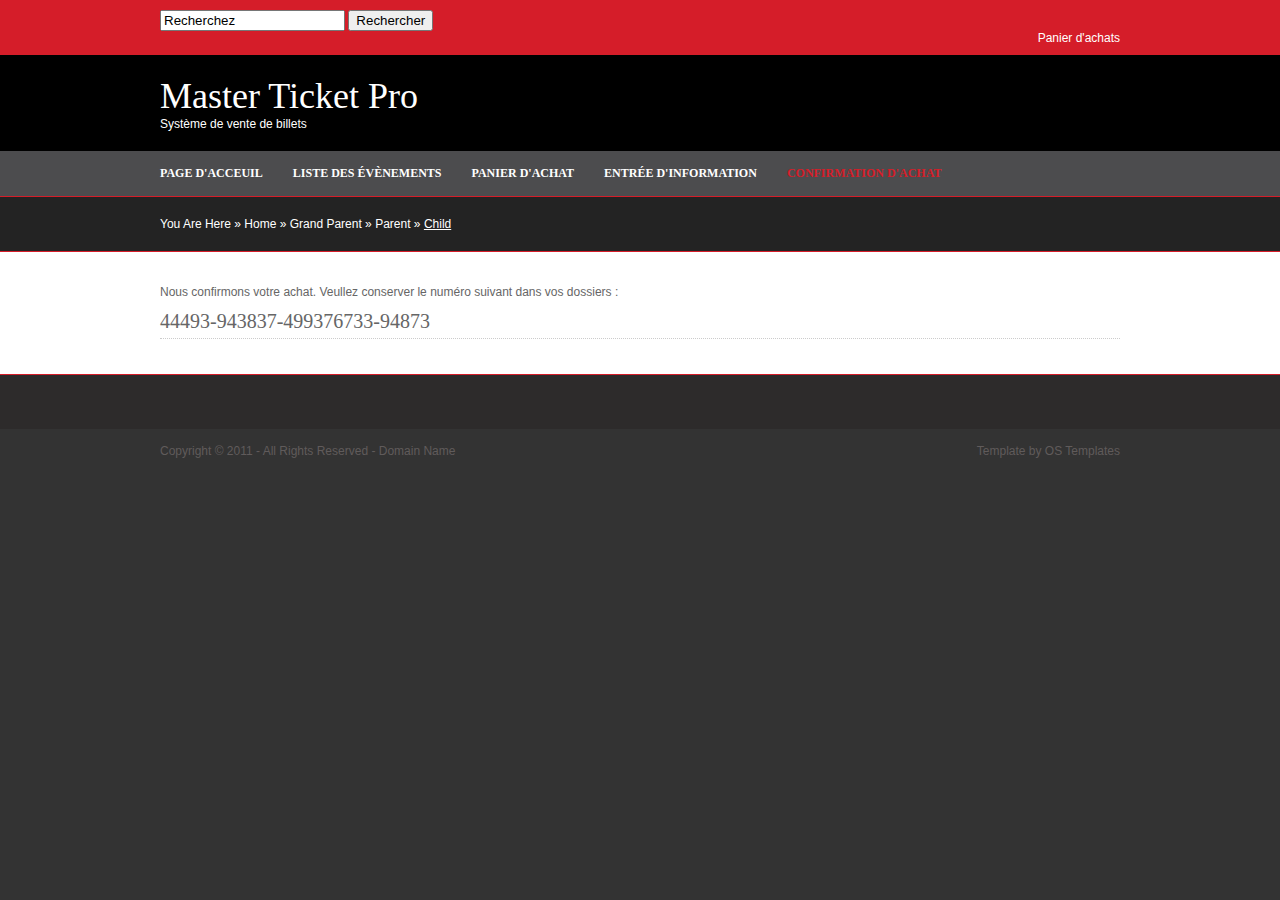
<file: MasterTocketPro/WebContent/confirmation.html>
<!DOCTYPE html PUBLIC "-//W3C//DTD XHTML 1.0 Transitional//EN" "http://www.w3.org/TR/xhtml1/DTD/xhtml1-transitional.dtd">
<html xmlns="http://www.w3.org/1999/xhtml" xml:lang="EN" lang="EN" dir="ltr">
<head profile="http://gmpg.org/xfn/11">
<title>Master Ticket Pro</title>
<meta http-equiv="Content-Type" content="text/html; charset=iso-8859-1" />
<meta http-equiv="imagetoolbar" content="no" />
<link rel="stylesheet" href="styles/layout.css" type="text/css" />
<script type="text/javascript" src="scripts/jquery-1.4.1.min.js"></script>
<script type="text/javascript" src="scripts/jquery.jcarousel.pack.js"></script>
<script type="text/javascript" src="scripts/jquery.easing.1.3.js"></script>
<script type="text/javascript" src="scripts/jquery.jcarousel.setup.js"></script>
</head>
<body id="top">
<div class="wrapper col1">
  <div id="topbar">
     <form name="search_title" method="get">
      <input type="text" value="Recherchez"/>
      <input type="submit" value="Rechercher"/>
    </form>
    <ul>
      <!--<li><a href="#">Libero</a></li>
      <li><a href="#">Maecenas</a></li>
      <li><a href="#">Mauris</a></li>-->
       <li class="last"><a href="panier.html">Panier d'achats</a></li>
    </ul>
    <br class="clear" />
  </div>
</div>
<!-- ####################################################################################################### -->
<div class="wrapper col2">
  <div id="header">
    <div class="fl_left">
      <h1><a href="#">Master Ticket Pro</a></h1>
      <p>Syst�me de vente de billets</p>
    </div>
<!--    <div class="fl_right"> <a href="#"><img src="images/demo/468x60.gif" alt="" /></a> </div>
-->    <br class="clear" />
  </div>
</div>
<!-- ####################################################################################################### -->
<div class="wrapper col3">
  <div id="topnav">
    <ul>
      <li><a href="index.html">Page D'acceuil</a><!--<span>Test Text Here</span>--></li>
      <li><a href="liste.html">Liste des �v�nements</a><!--<span>Test Text Here</span>--></li>
      <li><a href="panier.html">Panier d'achat</a><!--<span>Test Text Here</span>--></li>
      <li><a href="infos.html">Entr�e d'information</a><!--<span>Test Text Here</span>-->
       <li class="active"><a href="confirmation.html">Confirmation d'achat</a><!--<span>Test Text Here</span>--></li>
    </ul>
    <br class="clear" />
  </div>
</div>
<!-- ####################################################################################################### -->

<div class="wrapper col4">
  <div id="breadcrumb">
    <ul>
      <li class="first">You Are Here</li>
      <li>&#187;</li>
      <li><a href="#">Home</a></li>
      <li>&#187;</li>
      <li><a href="#">Grand Parent</a></li>
      <li>&#187;</li>
      <li><a href="#">Parent</a></li>
      <li>&#187;</li>
      <li class="current"><a href="#">Child</a></li>
    </ul>
  </div>
</div>
<!-- ####################################################################################################### -->
<div class="wrapper col5">
  <div id="container">
  <p> Nous confirmons votre achat. Veullez conserver le num�ro suivant dans vos dossiers : 

   <h1> 44493-943837-499376733-94873</h1>
  </div>
</div>
<!-- ####################################################################################################### -->
<div class="wrapper col6">
  <div id="footer">
   
    </div>
    <br class="clear" />
  </div>
</div>
<!-- ####################################################################################################### -->
<div class="wrapper col7">
  <div id="copyright">
    <p class="fl_left">Copyright &copy; 2011 - All Rights Reserved - <a href="#">Domain Name</a></p>
    <p class="fl_right">Template by <a href="http://www.os-templates.com/" title="Free Website Templates">OS Templates</a></p>
    <br class="clear" />
  </div>
</div>
</body>
</html>
</file>
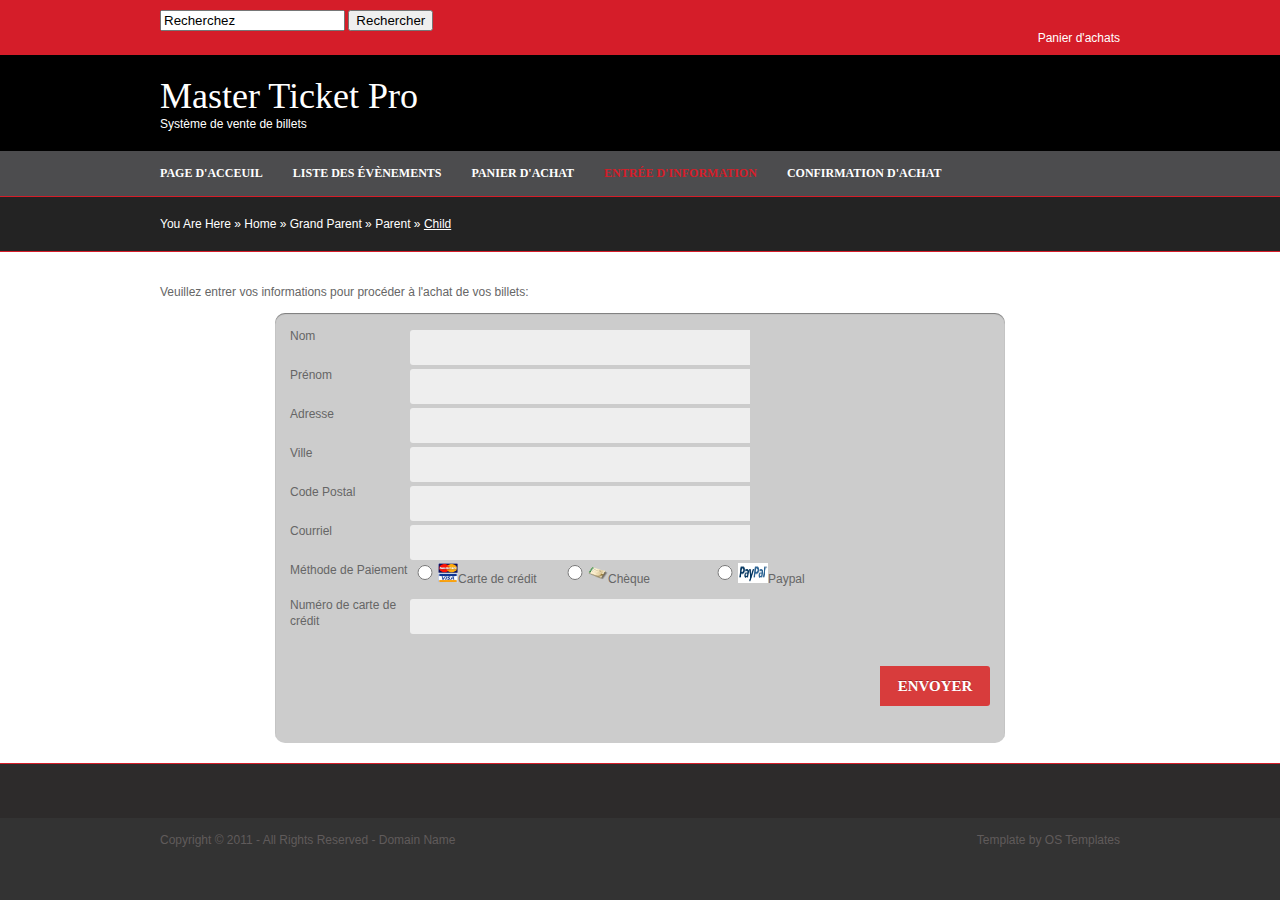
<file: MasterTocketPro/WebContent/infos.html>
<!DOCTYPE html PUBLIC "-//W3C//DTD XHTML 1.0 Transitional//EN" "http://www.w3.org/TR/xhtml1/DTD/xhtml1-transitional.dtd">
<html xmlns="http://www.w3.org/1999/xhtml" xml:lang="EN" lang="EN" dir="ltr">
<head profile="http://gmpg.org/xfn/11">
<title>Master Ticket Pro</title>
<meta http-equiv="Content-Type" content="text/html; charset=iso-8859-1" />
<meta http-equiv="imagetoolbar" content="no" />
<link rel="stylesheet" href="styles/layout.css" type="text/css" />
<link rel="stylesheet" href="styles/forms.css" type="text/css" />
<script type="text/javascript" src="scripts/jquery-1.4.1.min.js"></script>
<script type="text/javascript" src="scripts/jquery.jcarousel.pack.js"></script>
<script type="text/javascript" src="scripts/jquery.easing.1.3.js"></script>
<script type="text/javascript" src="scripts/jquery.jcarousel.setup.js"></script>
</head>
<body id="top">
<div class="wrapper col1">
  <div id="topbar">
     <form name="search_title" method="get">
      <input type="text" value="Recherchez"/>
      <input type="submit" value="Rechercher"/>
    </form>
    <ul>
      <!--<li><a href="#">Libero</a></li>
      <li><a href="#">Maecenas</a></li>
      <li><a href="#">Mauris</a></li>-->
      <li class="last"><a href="panier.html">Panier d'achats</a></li>
    </ul>
    <br class="clear" />
  </div>
</div>
<!-- ####################################################################################################### -->
<div class="wrapper col2">
  <div id="header">
    <div class="fl_left">
      <h1><a href="#">Master Ticket Pro</a></h1>
      <p>Syst�me de vente de billets</p>
    </div>
<!--    <div class="fl_right"> <a href="#"><img src="images/demo/468x60.gif" alt="" /></a> </div>
-->    <br class="clear" />
  </div>
</div>
<!-- ####################################################################################################### -->
<div class="wrapper col3">
  <div id="topnav">
    <ul>
     <li><a href="index.html">Page D'acceuil</a><!--<span>Test Text Here</span>--></li>
      <li><a href="liste.html">Liste des �v�nements</a><!--<span>Test Text Here</span>--></li>
      <li><a href="panier.html">Panier d'achat</a><!--<span>Test Text Here</span>--></li>
      <li class="active"><a href="infos.html">Entr�e d'information</a><!--<span>Test Text Here</span>-->
       <li><a href="confirmation.html">Confirmation d'achat</a><!--<span>Test Text Here</span>--></li>
    </ul>
    <br class="clear" />
  </div>
</div>
<!-- ####################################################################################################### -->

<div class="wrapper col4">
  <div id="breadcrumb">
    <ul>
      <li class="first">You Are Here</li>
      <li>&#187;</li>
      <li><a href="#">Home</a></li>
      <li>&#187;</li>
      <li><a href="#">Grand Parent</a></li>
      <li>&#187;</li>
      <li><a href="#">Parent</a></li>
      <li>&#187;</li>
      <li class="current"><a href="#">Child</a></li>
    </ul>
  </div>
</div>
<!-- ####################################################################################################### -->
<div class="wrapper col5">
  <div id="container">
  <p> Veuillez entrer vos informations pour proc�der � l'achat de vos billets: 

   <div class="form infos form-infos">
	
	<span>Nom</span>
	<input type="text" size="65" /><br />
<br />
	<span>Pr�nom</span>
	<input type="text" size="65" /><br />
<br />
	<span>Adresse</span>
	<input type="text" />
<br />
<br />
	<span>Ville</span>
	<input type="text" />
	<br />
    <br />
	<span>Code Postal</span>
	<input type="text" size="14" /><br />
<br />
<br />
	<span>Courriel</span>
	<input type="text" size="65" /><br />
	<br />
	<span>M�thode de Paiement</span><br />
   	<div class="pay"><img src="images/creditcard.jpg" width="20" height="20" />Carte de cr�dit<input class="radio" type="radio" name="methode_paiement" value="cc" />
    </div>
   <div class="pay"><img src="images/check.png" width="20" height="20" />Ch�que<input class="radio" type="radio" name="methode_paiement" value="cheque" /></div>
    <div class="pay"><img src="images/paypal.jpg" width="30" height="20" />Paypal<input class="radio" type="radio" name="methode_paiement" value="paypal" /></div>
    <br />
    <br />
    <span>Num�ro de carte de cr�dit</span>
	<input type="text" size="65" /><br />
	<br />
    <br />
<br  class="clear"/>
	<input class="button" type="button" value="Envoyer" />
</div>
  </div>
</div>
<!-- ####################################################################################################### -->
<div class="wrapper col6">
  <div id="footer">
   
    </div>
    <br class="clear" />
  </div>
</div>
<!-- ####################################################################################################### -->
<div class="wrapper col7">
  <div id="copyright">
    <p class="fl_left">Copyright &copy; 2011 - All Rights Reserved - <a href="#">Domain Name</a></p>
    <p class="fl_right">Template by <a href="http://www.os-templates.com/" title="Free Website Templates">OS Templates</a></p>
    <br class="clear" />
  </div>
</div>
</body>
</html>
</file>
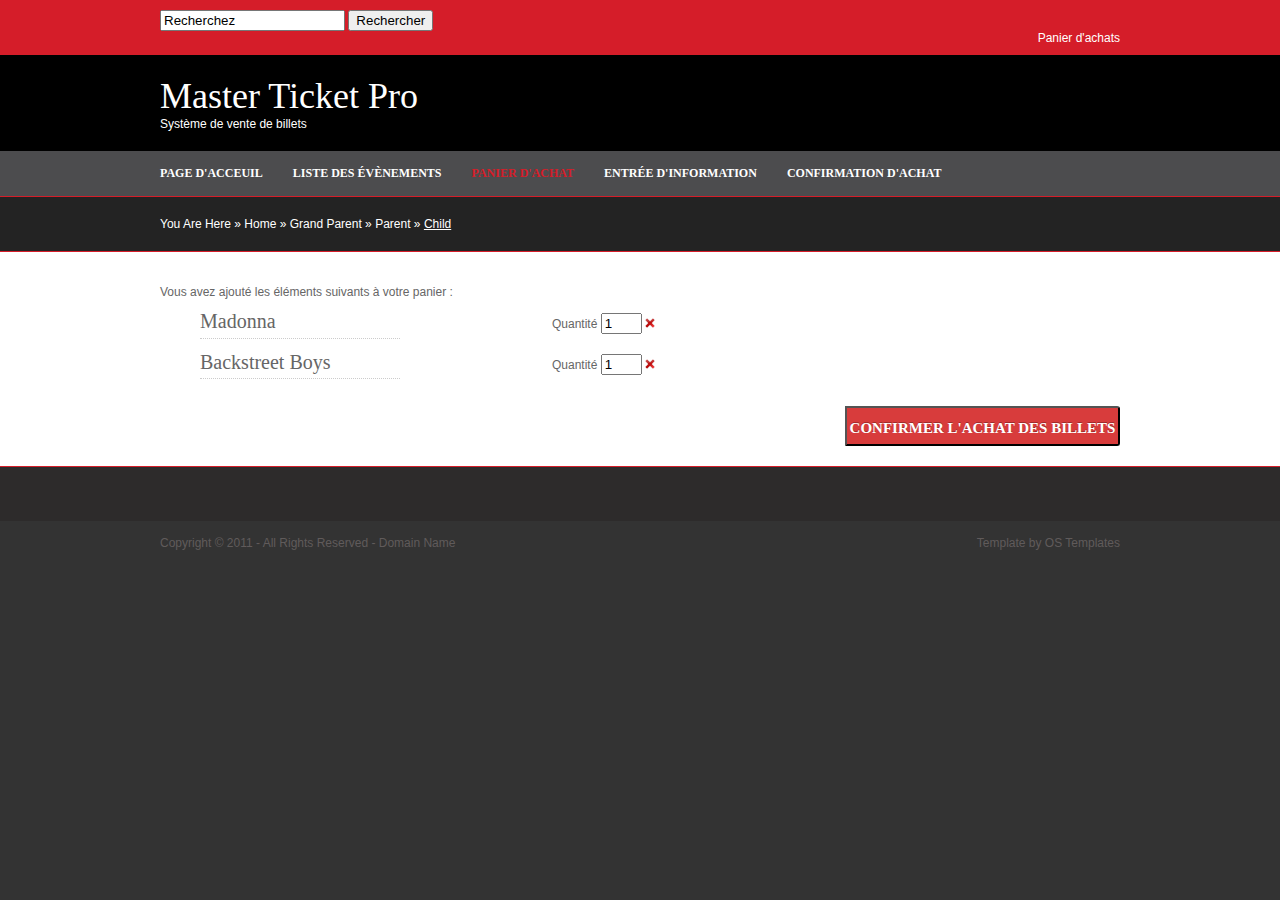
<file: MasterTocketPro/WebContent/panier.html>
<!DOCTYPE html PUBLIC "-//W3C//DTD XHTML 1.0 Transitional//EN" "http://www.w3.org/TR/xhtml1/DTD/xhtml1-transitional.dtd">
<html xmlns="http://www.w3.org/1999/xhtml" xml:lang="EN" lang="EN" dir="ltr">
<head profile="http://gmpg.org/xfn/11">
<title>Master Ticket Pro</title>
<meta http-equiv="Content-Type" content="text/html; charset=iso-8859-1" />
<meta http-equiv="imagetoolbar" content="no" />
<link rel="stylesheet" href="styles/layout.css" type="text/css" />
<script type="text/javascript" src="scripts/jquery-1.4.1.min.js"></script>
<script type="text/javascript" src="scripts/jquery.jcarousel.pack.js"></script>
<script type="text/javascript" src="scripts/jquery.easing.1.3.js"></script>
<script type="text/javascript" src="scripts/jquery.jcarousel.setup.js"></script>
</head>
<body id="top">
<div class="wrapper col1">
  <div id="topbar">
     <form name="search_title" method="get">
      <input type="text" value="Recherchez"/>
      <input type="submit" value="Rechercher"/>
    </form>
    <ul>
      <!--<li><a href="#">Libero</a></li>
      <li><a href="#">Maecenas</a></li>
      <li><a href="#">Mauris</a></li>-->
       <li class="last"><a href="panier.html">Panier d'achats</a></li>
    </ul>
    <br class="clear" />
  </div>
</div>
<!-- ####################################################################################################### -->
<div class="wrapper col2">
  <div id="header">
    <div class="fl_left">
      <h1><a href="#">Master Ticket Pro</a></h1>
      <p>Syst�me de vente de billets</p>
    </div>
<!--    <div class="fl_right"> <a href="#"><img src="images/demo/468x60.gif" alt="" /></a> </div>
-->    <br class="clear" />
  </div>
</div>
<!-- ####################################################################################################### -->
<div class="wrapper col3">
  <div id="topnav">
    <ul>
     <li><a href="index.html">Page D'acceuil</a><!--<span>Test Text Here</span>--></li>
      <li><a href="liste.html">Liste des �v�nements</a><!--<span>Test Text Here</span>--></li>
      <li class="active"><a href="panier.html">Panier d'achat</a><!--<span>Test Text Here</span>--></li>
      <li><a href="infos.html">Entr�e d'information</a><!--<span>Test Text Here</span>-->
       <li><a href="confirmation.html">Confirmation d'achat</a><!--<span>Test Text Here</span>--></li>
     </ul>
    <br class="clear" />
  </div>
</div>
<!-- ####################################################################################################### -->

<div class="wrapper col4">
  <div id="breadcrumb">
    <ul>
      <li class="first">You Are Here</li>
      <li>&#187;</li>
      <li><a href="#">Home</a></li>
      <li>&#187;</li>
      <li><a href="#">Grand Parent</a></li>
      <li>&#187;</li>
      <li><a href="#">Parent</a></li>
      <li>&#187;</li>
      <li class="current"><a href="#">Child</a></li>
    </ul>
  </div>
</div>
<!-- ####################################################################################################### -->
<div class="wrapper col5">
  <div id="container">
  <p> Vous avez ajout� les �l�ments suivants � votre panier : 
  <ul>
  <li class="panier">
<span class="event"><h1>Madonna</h1></span>
    <form name='quantite'>
    <span class="qty">
    <label>Quantit�</label>
    <input class="ticket_qty" type='text' size="2" name="qty_1" value="1" />
    <a href="#"><img src="images/delete.png" width="10" height="10" ></a>
    </span>
    <br class="clear" />
    </li>
<li  class="panier">
    <span class="event"><h1>Backstreet Boys</h1></span>
    <span class="qty">
    <label>Quantit�</label>
<input class="ticket_qty" type='text' size="2" name="qty_2" value="1"/>
<a href="#"><img src="images/delete.png" width="10" height="10" ></a>
</span>
<br class="clear" />
</li>
    </ul>
<input class="button" type="submit" value="Confirmer l'achat des billets" />
<br class="clear" />
</form>
  </div>
</div>
<!-- ####################################################################################################### -->
<div class="wrapper col6">
  <div id="footer">
   
    </div>
    <br class="clear" />
  </div>
</div>
<!-- ####################################################################################################### -->
<div class="wrapper col7">
  <div id="copyright">
    <p class="fl_left">Copyright &copy; 2011 - All Rights Reserved - <a href="#">Domain Name</a></p>
    <p class="fl_right">Template by <a href="http://www.os-templates.com/" title="Free Website Templates">OS Templates</a></p>
    <br class="clear" />
  </div>
</div>
</body>
</html>
</file>
<file: MasterTocketPro/WebContent/styles/layout.css>
/*
Template Name: Modular Business
File: Layout CSS
Author: OS Templates
Author URI: http://www.os-templates.com/
Licence: <a href="http://www.os-templates.com/template-terms">Website Template Licence</a>
*/

@import url(navi.css);
@import url(forms.css);
@import url(tables.css);
@import url(featured_slide.css);

body{
	margin:0;
	padding:0;
	font-size:12px;
	font-family:verdana, Arial, Helvetica, sans-serif;
	color:#FFFFFF;
	background-color:#333333;
	}

img{border:0; padding:0; margin:0;}
.justify{text-align:justify;}
.bold{font-weight:bold;}
.center{text-align:center;}
.right{text-align:right;}
.nostart {list-style-type:none; margin:0; padding:0;}
.clear{clear:both;}
br.clear{clear:both; margin-top:-15px;}
a{outline:none; text-decoration:none;}

.fl_left{float:left;}
.fl_right{float:right;}

.imgl, .imgr{border:1px solid #666666; padding:5px; color:#666666; background-color:#FFFFFF;}
.imgl{float:left; margin:0 15px 0 0; clear:left;}
.imgr{float:right; margin:0 0 15px 15px; clear:right;}

/* ----------------------------------------------Wrapper-------------------------------------*/

div.wrapper{
	display:block;
	width:100%;
	margin:0;
	text-align:left;
	}

div.wrapper h1, div.wrapper h2, div.wrapper h3, div.wrapper h4, div.wrapper h5, div.wrapper h6{
	margin:0 0 15px 0;
	padding:0;
	font-size:20px;
	font-weight:normal;
	font-family:Georgia, "Times New Roman", Times, serif;
	}

.col1, .col1 a{color:#FFFFFF; background-color:#D51D29;}
.col2{color:#FFFFFF; background-color:#000000;}
.col3{color:#999999; background-color:#4C4C4E; border-bottom:1px solid #D51D29;}
.col4{color:#FFFFFF; background-color:#232323; border-bottom:1px solid #D51D29;}
.col4 a{color:#FFFFFF; background-color:#232323;}
.col5{color:#666666; background-color:#FFFFFF;}
.col5 a{color:#D51D29; background-color:#FFFFFF;}
.col6{color:#98989A; background-color:#2D2B2B; border-top:1px solid #D51D29;}
.col6 a{color:#CCCCCC; background-color:#2D2B2B;}
.col7, .col7 a{color:#605B5B; background-color:#333333;}

/* ----------------------------------------------Generalise-------------------------------------*/

#topbar, #header, #topnav, #intro, #breadcrumb, #container, #footer, #copyright{
	position:relative;
	margin:0 auto 0;
	display:block;
	width:960px;
	}
	
/* ----------------------------------------------TopBar-------------------------------------*/

#topbar{
	padding:10px 0;
	}

#topbar p{
	float:left;
	margin:0;
	padding:0;
	}

#topbar ul{
	float:right;
	margin:0;
	padding:0;
	list-style:none;
	}

#topbar li{
	display:inline;
	margin:0 8px 0 0;
	padding:0 10px 0 0;
	border-right:1px solid #FFFFFF;
	}

#topbar li.last{
	margin-right:0;
	padding-right:0;
	border:none;
	}

/* ----------------------------------------------Header-------------------------------------*/

#header{
	padding:20px 0;
	}

#header h1, #header p{
	margin:0;
	padding:0;
	}

#header .fl_left{
	display:block;
	float:left;
	width:400px;
	}

#header .fl_right{
	display:block;
	float:right;
	width:468px;
	}

#header h1{
	margin:0;
	font-size:36px;
	border:none;
	}

#header h1 a{
	color:#FFFFFF;
	background-color:#000000;
	}

/* ----------------------------------------------BreadCrumb-------------------------------------*/

#breadcrumb{
	padding:20px 0;
	}

#breadcrumb ul{
	margin:0;
	padding:0;
	list-style:none;
	}

#breadcrumb ul li{display:inline;}
#breadcrumb ul li.current a{text-decoration:underline;}

/* ----------------------------------------------Content-------------------------------------*/

#container{
	padding:20px 0;
	line-height:1.4em;
	}

#container h1, #container h2, #container h3, #container h4, #container h5, #container h6{
	padding-bottom:8px;
	border-bottom:1px dotted #CCCCCC;
	}

/*#content{
	display:block;
	float:left;
	width:600px;
	}*/
	
	#content{
	display:block;
	float:left;
	width:100%;
	}
	
	#content li{
	height:200px;
	display:block;
	width:100%;
	display:block;
	padding-top:10px;
	}
	
	.ajout_panier{
		float:right;
	}
	
	li.panier{
		width:60%;
		list-style:none;
	}
	
	.qty{
	width:200px;
	display:block;
	float:right;
	}
	
	.event{
		width:200px;;	
		display:block;
		float:left;
	}
	
	.form
{
}
.form span
{
	float: left;
	width: 120px;
	clear: both;
}
.form .normal
{
	width: 120px;
	float: none;
}
.form .short
{
	width: 50px;
}
.form input, .form select, .form textarea
{
	margin-top: 2px;
	margin-bottom: 2px;
}

/* --- Rechercher --*/
.cf:before, .cf:after{
    content:"";
    display:table;
}
 
.cf:after{
    clear:both;
}
 
.cf{
    zoom:1;
}

/* Form on infos page styling */
.form-infos {
    width: 450px;
    padding: 15px;
    margin: 50px auto 50px auto;
    background: #444;
    background: rgba(0,0,0,.2);
    border-radius: 10px;
    box-shadow: 0 1px 1px rgba(0,0,0,.4) inset, 0 1px 0 rgba(255,255,255,.2);
}

input.button {
    padding: 0;
    height: 40px;
    width: 275px;
    font: bold 15px/40px 'lucida sans', 'trebuchet MS', 'Tahoma';
    color: #fff;
    text-transform: uppercase;
    background: #d83c3c;
    border-radius: 0 3px 3px 0;     
	align:center;
	text-shadow: 0 -1px 0 rgba(0, 0 ,0, .3);
	float:right;
}  
 
/* Form text input */
 
.form-infos input {
    width: 330px;
    height: 15px;
    padding: 10px 5px;
    float: left;    
    font: bold 15px 'lucida sans', 'trebuchet MS', 'Tahoma';
    border: 0;
    background: #eee;
    border-radius: 3px 0 0 3px;      
}

input.radio{
    width: 20px;
    height: 15px;
    padding: 10px 5px;
    float: left;    
    font: bold 15px 'lucida sans', 'trebuchet MS', 'Tahoma';
    border: 0;
    background: #eee;
    border-radius: 3px 0 0 3px; 
}
 
.form-infos input:focus {
    outline: 0;
    background: #fff;
    box-shadow: 0 0 2px rgba(0,0,0,.8) inset;
}
 
.form-infos input::-webkit-input-placeholder {
   color: #999;
   font-weight: normal;
   font-style: italic;
}
 
.form-infos input:-moz-placeholder {
    color: #999;
    font-weight: normal;
    font-style: italic;
}
 
.form-infos input:-ms-input-placeholder {
    color: #999;
    font-weight: normal;
    font-style: italic;
}    
 
/* Form submit button */
.form-infos input.button {
    padding: 0;
    height: 40px;
    width: 110px;
    font: bold 15px/40px 'lucida sans', 'trebuchet MS', 'Tahoma';
    color: #fff;
    text-transform: uppercase;
    background: #d83c3c;
    border-radius: 0 3px 3px 0;     
	align:center;
	text-shadow: 0 -1px 0 rgba(0, 0 ,0, .3);
} 

input.button {
    padding: 0;
    height: 40px;
    width: 275px;
    font: bold 15px/40px 'lucida sans', 'trebuchet MS', 'Tahoma';
    color: #fff;
    text-transform: uppercase;
    background: #d83c3c;
    border-radius: 0 3px 3px 0;     
	align:center;
	text-shadow: 0 -1px 0 rgba(0, 0 ,0, .3);
	float:right;
}  
 

.form-infos input.button:hover{     
    background: #e54040;
}   
  /*  
.form-infos button:active,
.form-infos button:focus{   
    background: #c42f2f;
    outline: 0;   
}

.form-infos button:before { 
    content: '';
    position: absolute;
    border-width: 8px 8px 8px 0;
    border-style: solid solid solid none;
    border-color: transparent #d83c3c transparent;
    top: 12px;
    left: -6px;
}
*
.form-infos button:hover:before{
    border-right-color: #e54040;
}
 
.form-infos button:focus:before,
.form-infos button:active:before{
        border-right-color: #c42f2f;
}      
 
.form-infos button::-moz-focus-inner {
    border: 0;
    padding: 0;
} 
*/

/* ------Comments-----*/

#comments{margin-bottom:40px;}

#comments .commentlist {margin:0; padding:0;}

#comments .commentlist ul{margin:0; padding:0; list-style:none;}

#comments .commentlist li.comment_odd, #comments .commentlist li.comment_even{margin:0 0 10px 0; padding:15px; list-style:none;}

#comments .commentlist li.comment_odd{color:#666666; background-color:#F3F3F3;}
#comments .commentlist li.comment_odd a{color:#D51D29; background-color:#F3F3F3;}

#comments .commentlist li.comment_even{color:#666666; background-color:#E8E8E8;}
#comments .commentlist li.comment_even a{color:#D51D29; background-color:#E8E8E8;}

#comments .commentlist .author .name{font-weight:bold;}
#comments .commentlist .submitdate{font-size:smaller;}

#comments .commentlist p{margin:10px 5px 10px 0; padding:0; font-weight: normal;text-transform: none;}

#comments .commentlist li .avatar{float:right; border:1px solid #EEEEEE; margin:0 0 0 10px;}

/* ----------------------------------------------Column-------------------------------------*/

#column{
	display:block;
	float:right;
	width:300px;
	}

.flickrbox ul{
	margin:0;
	padding:0;
	list-style:none;
	}
	
.flickrbox li{
	display:block;
	float:left;
	width:80px;
	height:80px;
	margin:0 15px 15px 0;
	padding:4px;
	color:#666666;
	background-color:#FFFFFF;
	border:1px solid #CCCCCC;
	}

.flickrbox li.last{margin-right:0;}

#column .holder, #column #featured{
	display:block;
	width:300px;
	margin-bottom:20px;
	}

#column .holder h2.title{
	display:block;
	width:100%;
	height:65px;
	margin:0;
	padding:15px 0 0 0;
	font-size:20px;
	line-height:normal;
	border-bottom:1px dashed #666666;
	}

#column .holder h2.title img{
	float:left;
	margin:-15px 8px 0 0;
	padding:5px;
	border:1px solid #666666;
	}

#column div.imgholder{
	display:block;
	width:290px;
	margin:0 0 10px 0;
	padding:4px;
	color:#666666;
	background-color:#FFFFFF;
	border:1px solid #CCCCCC;
	}

#column .holder p.readmore{
	display:block;
	width:100%;
	font-weight:bold;
	text-align:right;
	line-height:normal;
	}
	
/* Featured Block */

#column #featured a{
	color:#666666;
	background-color:#F9F9F9;
	}

#column #featured ul, #column #featured h2, #column #featured p{
	margin:0;
	padding:0;
	list-style:none;
	}

#column #featured a{
	color:#D51D29;
	background-color:#F9F9F9;
	}

#column #featured li{
	display:block;
	width:250px;
	margin:0;
	padding:20px 25px;
	color:#666666;
	background-color:#F9F9F9;
	}

#column #featured li p.imgholder{
	display:block;
	width:240px;
	height:90px;
	margin:20px 0 15px 0;
	padding:4px;
	border:1px solid #CCCCCC;
	}

#column #featured li h2{
	margin:0;
	padding:0 0 14px 0;
	font-weight:normal;
	font-family:Georgia, "Times New Roman", Times, serif;
	line-height:normal;
	border-bottom:1px dashed #666666;
	}

#column #featured p.readmore{
	display:block;
	width:100%;
	margin-top:15px;
	font-weight:bold;
	text-align:right;
	line-height:normal;
	}

#column #latestnews{
	display:block;
	width:100%;
	margin:0;
	padding:0;
	list-style:none;
	}

#column #latestnews li{
	display:block;
	margin:0 0 20px 0;
	padding:0 0 15px 0;
	border-bottom:1px dotted #CCCCCC;
	}

#column #latestnews li.last{
	margin-bottom:0;
	}

#column #latestnews p{
	margin:0 0 5px 0;
	padding:0;
	}

#column #latestnews p.readmore{
	margin:0;
	padding:0;
	}

#column #latestnews .imgl{
	margin:0 10px 10px 0;
	padding:4px;
	}

/* ----------------------------------------------Footer-------------------------------------*/

#footer{
	padding:20px 0;
	}

#footer h2{
	padding-bottom:8px;
	border-bottom:1px dotted #999999;
	}

#footer p, #footer ul, #footer a{
	margin:0;
	padding:0;
	font-weight:normal;
	list-style:none;
	line-height:normal;
	}

#footer .footbox{
	display:block;
	float:right;
	width:190px;
	margin:0 0 0 30px;
	padding:0;
	}

#footer li{
	margin-bottom:3px;
	}

#footer .last{
	margin:0;
	}

#newsletter{
	display:block;
	float:left;
	width:300px;
	}

/* ----------------------------------------------Copyright-------------------------------------*/

#copyright{
	padding:15px 0;
	}

#copyright p{
	margin:0;
	padding:0;
	}
</file>
<file: MasterTocketPro/WebContent/styles/forms.css>
/*
Template Name: Modular Business
File: Forms CSS
Author: OS Templates
Author URI: http://www.os-templates.com/
Licence: <a href="http://www.os-templates.com/template-terms">Website Template Licence</a>
*/

form, fieldset, legend{margin:0; padding:0; border:none;}
legend{display:none;}

/* ----------------------------------------------Forms in Content Area-------------------------------------*/

#container #respond{display: block; width:100%;}

#container #respond input{width:170px; padding:2px; border:1px solid #CCCCCC; margin:5px 5px 0 0;}

#container #respond textarea{width:98%; border:1px solid #CCCCCC; padding:2px; overflow:auto;}
	
#container #respond p{margin:5px 0;}

#container #respond #submit, #container #respond #reset{
	margin:0;
	padding:5px;
	color:#666666;
	background-color:#F7F7F7;
	border:1px solid #CCCCCC;
	}
	
/* Information form */
.infos{
width:700px;
height:400px;
margin:0 auto;	
}

.pay{
float:left;
width:150px;
}

/* ----------------------------------------------Newsletter-------------------------------------*/

#footer form{
	display:block;
	width:300px;
	margin:0;
	padding:10px 0;
	border:none;
	}

#footer input{
	display:block;
	float:left;
	width:245px;
	margin:0 5px 0 0;
	padding:5px;
	color:#666666;
	background-color:#FFFFFF;
	border:1px solid #DBDBDB;
	font-family:Verdana, Arial, Helvetica, sans-serif;
	font-size:12px;
	}

#footer input#news_go{
	width:auto;
	height:auto;
	margin:0;
	padding:4px;
	}
	
/* Form wrapper styling */
.form-wrapper {
    width: 450px;
    padding: 15px;
    margin: 70px auto 50px auto;
    background: #444;
    background: rgba(0,0,0,.2);
    border-radius: 10px;
    box-shadow: 0 1px 1px rgba(0,0,0,.4) inset, 0 1px 0 rgba(255,255,255,.2);
}
 
/* Form text input */
 
.form-wrapper input {
    width: 330px;
    height: 20px;
    padding: 10px 5px;
    float: left;    
    font: bold 15px 'lucida sans', 'trebuchet MS', 'Tahoma';
    border: 0;
    background: #eee;
    border-radius: 3px 0 0 3px;      
}
 
.form-wrapper input:focus {
    outline: 0;
    background: #fff;
    box-shadow: 0 0 2px rgba(0,0,0,.8) inset;
}
 
.form-wrapper input::-webkit-input-placeholder {
   color: #999;
   font-weight: normal;
   font-style: italic;
}
 
.form-wrapper input:-moz-placeholder {
    color: #999;
    font-weight: normal;
    font-style: italic;
}
 
.form-wrapper input:-ms-input-placeholder {
    color: #999;
    font-weight: normal;
    font-style: italic;
}    
 
/* Form submit button */
.form-wrapper button {
    overflow: visible;
    position: relative;
    float: right;
    border: 0;
    padding: 0;
    cursor: pointer;
    height: 40px;
    width: 110px;
    font: bold 15px/40px 'lucida sans', 'trebuchet MS', 'Tahoma';
    color: #fff;
    text-transform: uppercase;
    background: #d83c3c;
    border-radius: 0 3px 3px 0;      
    text-shadow: 0 -1px 0 rgba(0, 0 ,0, .3);
}   
   
.form-wrapper button:hover{     
    background: #e54040;
}   
   
.form-wrapper button:active,
.form-wrapper button:focus{   
    background: #c42f2f;
    outline: 0;   
}
 
.form-wrapper button:before { /* left arrow */
    content: '';
    position: absolute;
    border-width: 8px 8px 8px 0;
    border-style: solid solid solid none;
    border-color: transparent #d83c3c transparent;
    top: 12px;
    left: -6px;
}
 
.form-wrapper button:hover:before{
    border-right-color: #e54040;
}
 
.form-wrapper button:focus:before,
.form-wrapper button:active:before{
        border-right-color: #c42f2f;
}      
 
.form-wrapper button::-moz-focus-inner { /* remove extra button spacing for Mozilla Firefox */
    border: 0;
    padding: 0;
}
</file>
